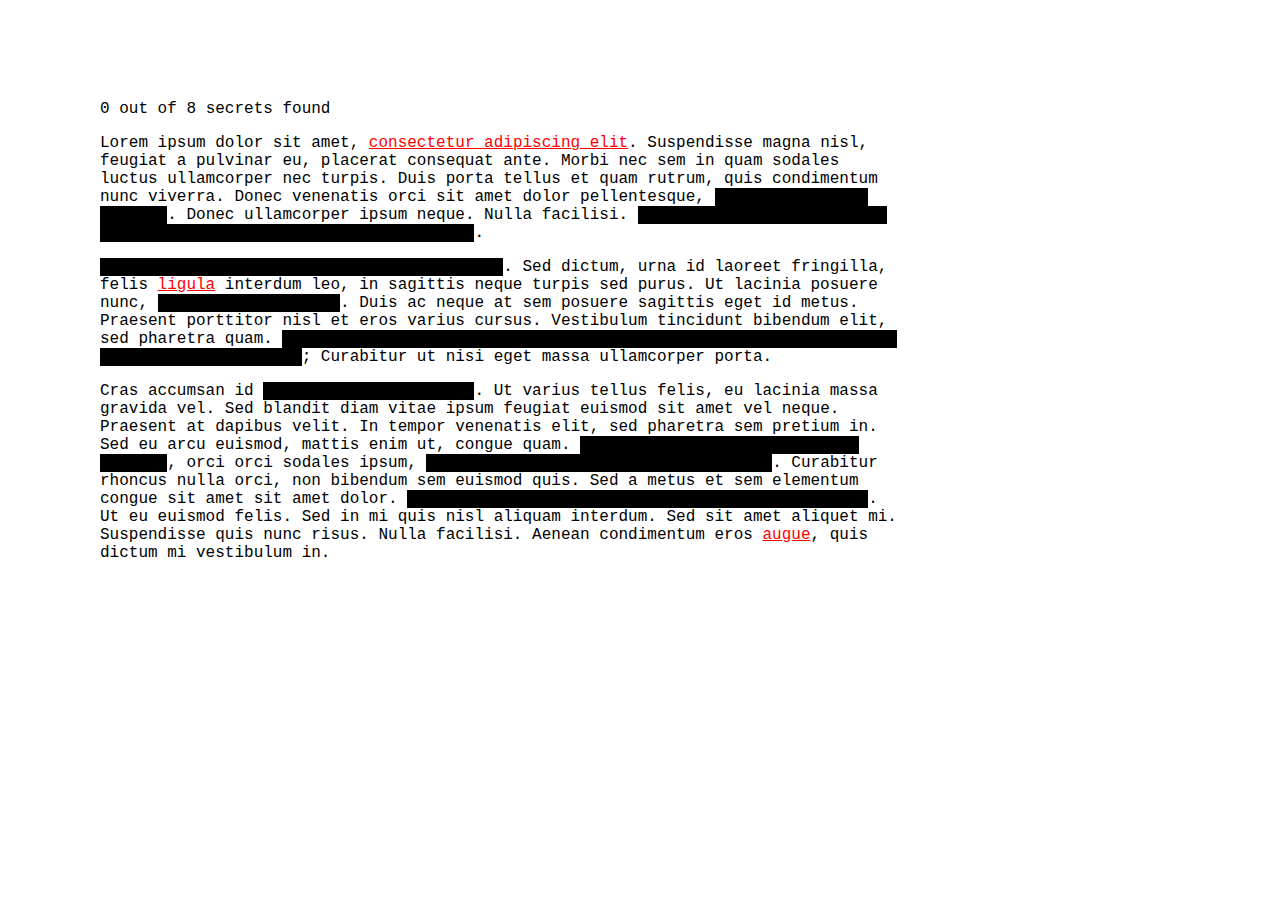
<file: assignments/assignment2/index.html>
<!DOCTYPE html>
<html>
<head>
  <meta charset="utf-8">
  <meta name="viewport" width=device-width, initial-scale=1.0, maximum-scale=1.0, user-scalable=0>

  <!-- CSS stylesheet(s) -->
  <link rel="stylesheet" type="text/css" href="css/style.css" />

  <!-- Libraries -->
  <script
  src="https://code.jquery.com/jquery-3.3.1.min.js"
  integrity="sha256-FgpCb/KJQlLNfOu91ta32o/NMZxltwRo8QtmkMRdAu8="
  crossorigin="anonymous"></script>

  <!-- My script(s) -->
  <script src="js/script.js"></script>
</head>

<body>

  <!-- Tells the users how many secret they found and how many thare are -->
  <p>
    <span id=foundSecrets>0</span> out of <span id=totalSecrets>10</span> secrets found
  </p>

  <!-- paragraphs with secrets in it -->
  <p>
    Lorem ipsum <span class = secret>dolor</span> sit amet, <span class="redacted">consectetur adipiscing elit</span>. Suspendisse magna nisl, feugiat a pulvinar eu, placerat consequat ante. Morbi nec sem in quam sodales <span class = secret>luctus</span> ullamcorper nec turpis. Duis porta tellus et quam rutrum, quis condimentum nunc viverra. Donec venenatis orci sit amet dolor pellentesque, <span class="redacted">a elementum orci pretium</span>. Donec ullamcorper <span class = secret>ipsum</span> neque. Nulla facilisi. <span class="redacted">Morbi fringilla tellus sed erat vestibulum, at vehicula ex aliquam</span>.
  </p>

  <p>
    <span class="redacted">Ut consectetur cursus elit sit amet dictum</span>. Sed dictum, urna id laoreet fringilla, felis <span class = secret>ligula</span> interdum leo, in sagittis neque turpis sed purus. Ut lacinia posuere nunc, <span class="redacted">non vestibulum enim</span>. Duis ac neque at sem posuere sagittis eget id metus. <span class = secret>Praesent</span> porttitor nisl et eros varius cursus. Vestibulum tincidunt bibendum elit, sed pharetra quam. <span class="redacted">Vestibulum ante ipsum primis in faucibus orci luctus et ultrices posuere cubilia Curae</span>; Curabitur ut nisi eget massa ullamcorper porta.
  </p>

  <p>
    Cras accumsan id <span class="redacted">mauris et sollicitudin</span>. Ut varius tellus felis, eu lacinia massa gravida vel. Sed <span class = secret>blandit</span> diam vitae ipsum feugiat euismod sit amet vel neque. Praesent at dapibus velit. In tempor venenatis elit, sed pharetra sem pretium in. Sed eu arcu euismod, mattis <span class = secret>enim</span> ut, congue quam. <span class="redacted">Cras tempor, justo ac pretium egestas</span>, orci orci sodales ipsum, <span class="redacted">id lobortis tortor turpis quis velit</span>. Curabitur rhoncus nulla orci, non bibendum sem euismod quis. Sed a metus et sem elementum congue sit amet sit amet dolor. <span class="redacted">Aliquam bibendum velit id justo gravida suscipit</span>. Ut eu euismod felis. Sed in mi quis nisl aliquam interdum. Sed sit amet aliquet mi. Suspendisse quis nunc risus. Nulla facilisi. Aenean condimentum eros <span class = secret>augue</span>, quis dictum mi vestibulum in.
  </p>
</body>

</html>
</file>
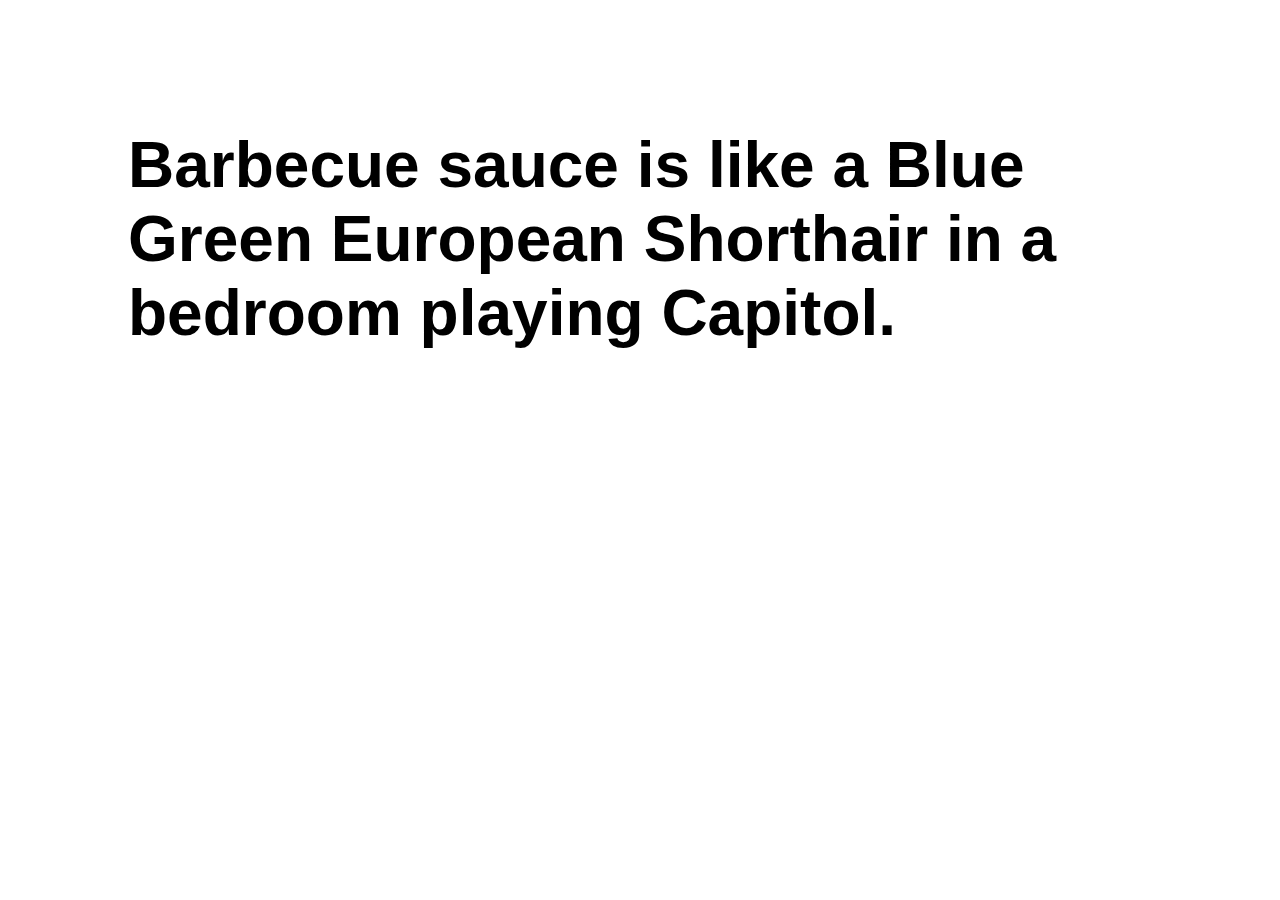
<file: assignments/assignment4/index.html>
<!-- ************************************************************************

Condiments
Pippin Barr

A webpage that randomly generates descriptions of condiments.

************************************************************************ -->

<!DOCTYPE html>

<html lang="en">

<head>

  <meta http-equiv="content-type" content="text/html; charset=utf-8">

  <title>Condiments</title>

  <link rel="stylesheet" type="text/css" href="css/style.css" />

  <!-- Including jQuery -->
  <script src="https://ajax.googleapis.com/ajax/libs/jquery/3.1.1/jquery.min.js"></script>

  <!-- Including rita -->
  <script src="js/libraries/rita.min.js" content="text/javascript"></script>

  <!-- We include our own script file(s) -->
  <script src="js/script.js" content="text/javascript"></script>

</head>

<body>
  <p id="sentence"></p>
</body>

</html>
</file>
<file: assignments/assignment2/css/style.css>
/*********************************************

Raving Redactionist CSS.

**********************************************/
/* Just some general syling of the page for aesthetics. Personal choice. */
body {
  font-family: Courier, monospace;
  width: 800px;
  margin-left: 100px;
  margin-top: 100px;
}

/* Redacted elements need to be blanked out */
.redacted {
  background-color: black;
  /* Black background */
  color: transparent;
  /* Invisible text so it can't be selected and seen! */
  text-decoration: none;
  /* Simple text */
}

/* Revealed elements need to be highlighted because it's a disaster! */
.revealed {
  background-color: transparent;
  /* No background */
  text-decoration: underline;
  /* underlined! */
  color: red;
  /* Emergency! */
}

/* Found secrets need to be highlighted*/
.found {
  background-color: yellow;
}
</file>
<file: assignments/assignment4/css/style.css>
/*

Condiments
Pippin Barr

Basic CSS

*/

body {
  margin: 2em;
  font-family: sans-serif;
  font-size: 4em;
  font-weight: bold;
}
</file>
